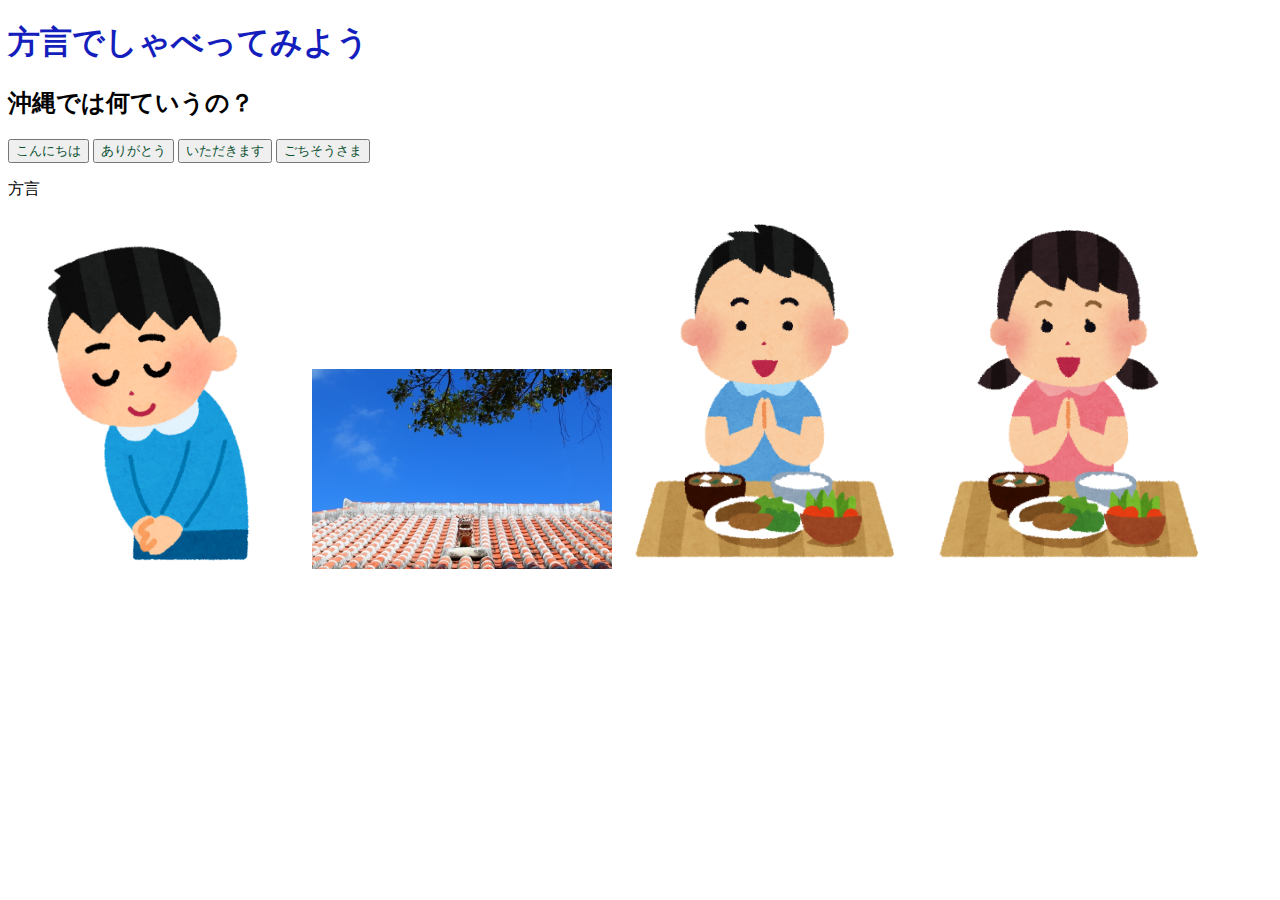
<file: main/hougen/index.html>
<!DOCTYPE html>
<html lang="ja">

<head>
    <meta charset="UTF-8">
    <link rel="stylesheet" href="./css/style.css">
    <meta name="author" content="Koichi Toyama">
    <meta name="keywords" content="HTML, img,">
</head>

<body>

    <header>
        <h1 id="top">方言でしゃべってみよう</h1>
    </header>

    <div>
        <h2 id= "iro" onclick="hougen(5)">沖縄では何ていうの？</h2>

        <button type="button" id= button onclick="hougen(1)">こんにちは</button>
        <button type="button" id= button onclick="hougen(2)">ありがとう</button>
        <button type="button" id= button onclick="hougen(3)">いただきます</button>
        <button type="button" id= button onclick="hougen(4)">ごちそうさま</button>
        <p id="hougen">方言</p>
    </div>

    <div>
        <div>
            <img src="../hougen/media/aisatu.png" alt="挨拶" width="300">
            <img src="../hougen/media/si-sa-.jpg" alt="シーサー" width="300">
            <img src="../hougen/media/iatadaki.png" alt="いただきます" width="300">
            <img src="../hougen/media/itadaki2.png" alt="いただきます1" width="300">
    
        </div>
    </div>



    <script src="./js/main.js"></script>
</body>

</html>
</file>
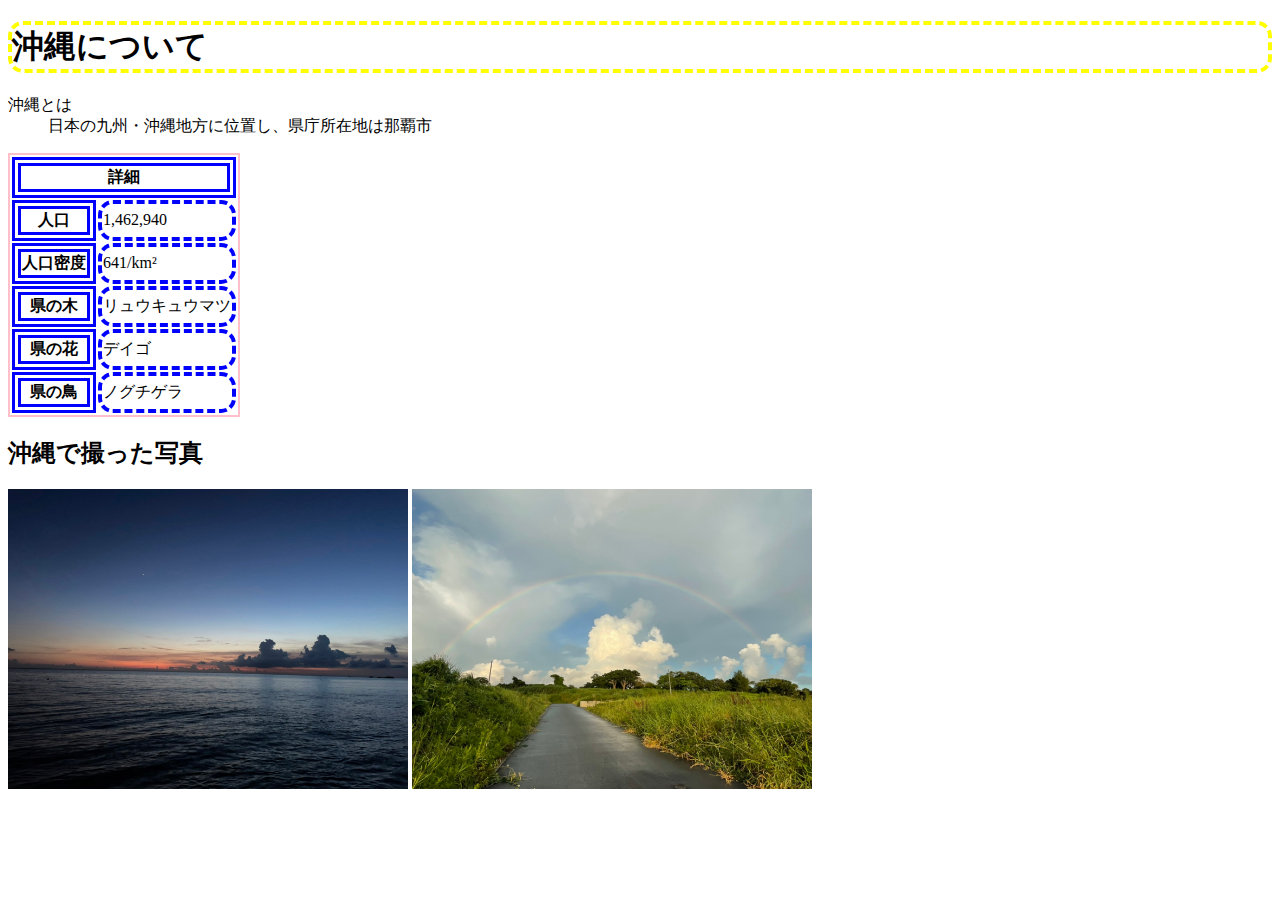
<file: main/okinawa/index.html>
<!DOCTYPE html>

<html lang="ja">

<head>
    <meta charset="UTF-8">
    <link rel="stylesheet" href="../okinawa/css/style.css">
    <meta name="author" content="Koichi Toyama">
    <meta name="keywords" content="HTML, img, video">
    <title>プログラミング 最終課題 </title>

</head>

<body>
    <div>
        <h1>沖縄について</h1>

    </div>

    <dl>
        <dt>沖縄とは</dt>
        <dd>日本の九州・沖縄地方に位置し、県庁所在地は那覇市</dd>
    </dl>

    <table border="1">
        <tr>
            <th colspan="2">詳細
        </tr>
        <tr>
            <th>人口</th>
            <td>1,462,940</td>
        </tr>
        <tr>
            <th>人口密度</th>
            <td>641/km²</td>
        </tr>
        <tr>
            <th>県の木</th>
            <td>リュウキュウマツ</td>
        </tr>

        <tr>
            <th>県の花</th>
            <td>デイゴ</td>
        </tr>
        <tr>
            <th>県の鳥</th>
            <td>ノグチゲラ</td>
        </tr>

        </tr>

    </table>


    <div>
        <h2>沖縄で撮った写真</h2>
        <img src="../okinawa/media/see.jpg" alt="海の写真" width="400">
        <img src="../okinawa/media/rainbow.jpg" alt="虹の写真" width="400">

    </div>

</body>

</html>
</file>
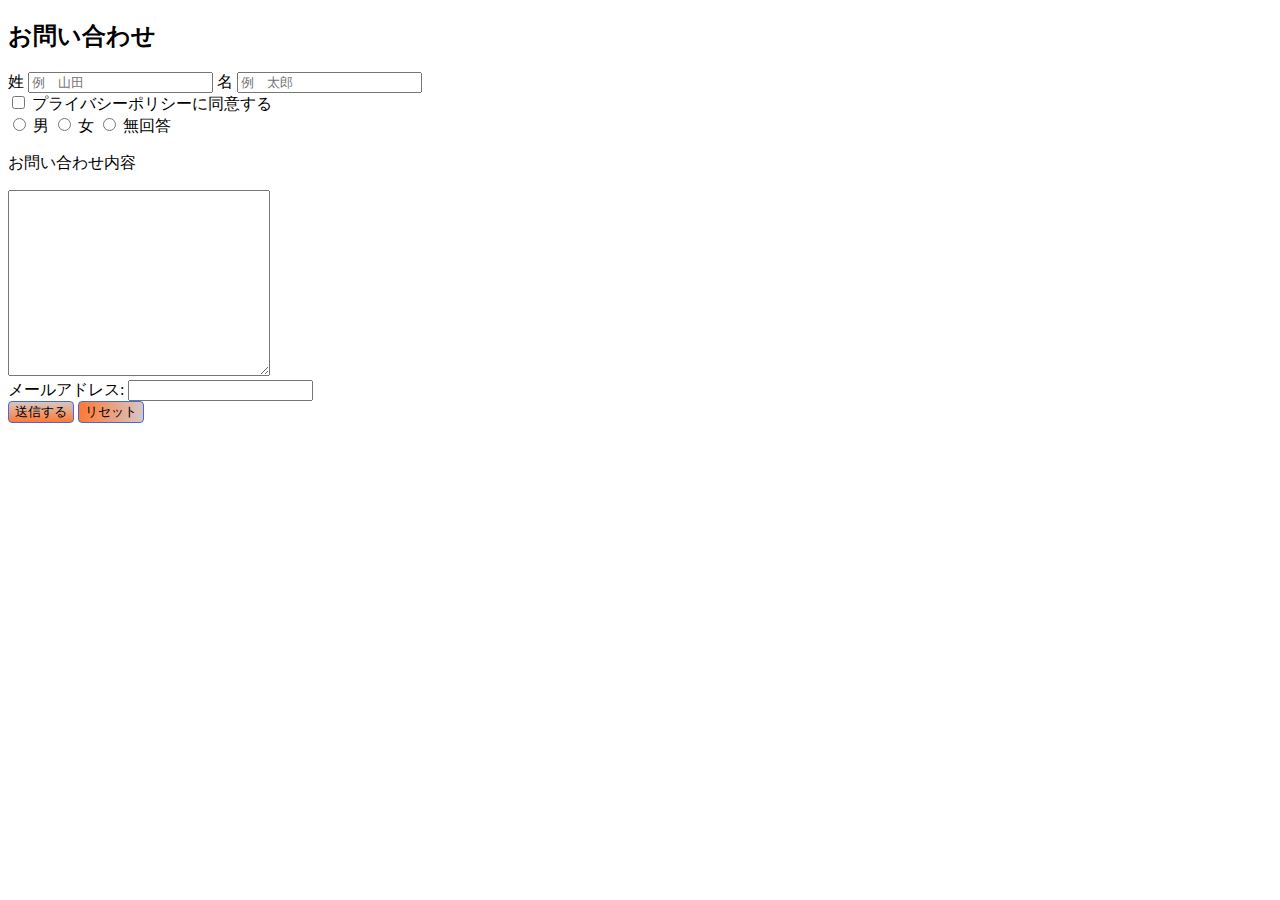
<file: main/otoiawase/index.html>
<!DOCTYPE html>
<html>

<head>
    <meta charset="utf-8">
    <link rel="stylesheet" href="./css/style.css">
    <meta name="author" content="Koichi Toyama">
    <meta name="keywords" content="HTML,">
</head>

<body>
    <div></div>

    <div>
        <h2>お問い合わせ</h2>

        <form action="#" method="post">
            <div>
                <label for="surname">姓</label>
                <input type="text" name="lastname" id="surname" placeholder="例　山田" required>

                <label>
                    名
                    <input type="text" name="firstname" id="surname" placeholder="例　太郎">
                </label>
            </div>

            <div>
                <input type="checkbox" name="agreement" id="agreement">
                <label for="agreement">プライバシーポリシーに同意する</label>
            </div>

            <div>
                <label>
                    <input type="radio" name="sex" value="male">
                    男
                </label>
                <label>
                    <input type="radio" name="sex" value="female">
                    女
                </label>
                <label>
                    <input type="radio" name="sex" value="other">
                    無回答
                </label>
            </div>

            <div>
                <p>お問い合わせ内容</p>
                <label for="requests">
                </label>
                <textarea name="requests" id="requests" cols="30" rows="12"></textarea>
            </div>

            <div>
                <label>
                    メールアドレス:
                    <input type="email" name="email">
                </label>
            </div>

            <div>
                <input type="submit" value="送信する">
                <input type="reset" value="リセット">
            </div>
        </form>

    </div>

    </div>
</body>


</html>
</file>
<file: main/hougen/css/style.css>
@charset "utf-8";

#top {
    color: rgb(19, 30, 188);
}

#button {
    color: rgb(10, 81, 48);
}
</file>
<file: main/okinawa/css/style.css>
ul {
    list-style: none;
}

table {
    border: 2px solid pink;
}

th {
    border: 9px double blue;
}

td {
    border: 4px dashed blue;
    border-radius: 15px;
}

h1 {
    border: 4px dashed yellow;
    border-radius: 15px;
}

#menu>ul {
    list-style: none;
    padding-left: 0px;
}

#menu>ul>li {
    display: inline;

    margin: 0 16px 0 0;

    padding: 4px;

    border: 1px solid #666666;

    border-radius: 4px;

    background: linear-gradient(#FFFFFF, #888888);
}
</file>
<file: main/otoiawase/css/style.css>
@charset "utf-8";

input[type="submit"] {
    border: 1px solid royalblue;
    border-radius: 4px;
    background: linear-gradient(0deg, #ff7932, #d6c6c6);
}

input[type="reset"] {
    border: 1px solid royalblue;
    border-radius: 4px;

    background: linear-gradient(90deg, #ff7932, #d6c6c6);
}
</file>
